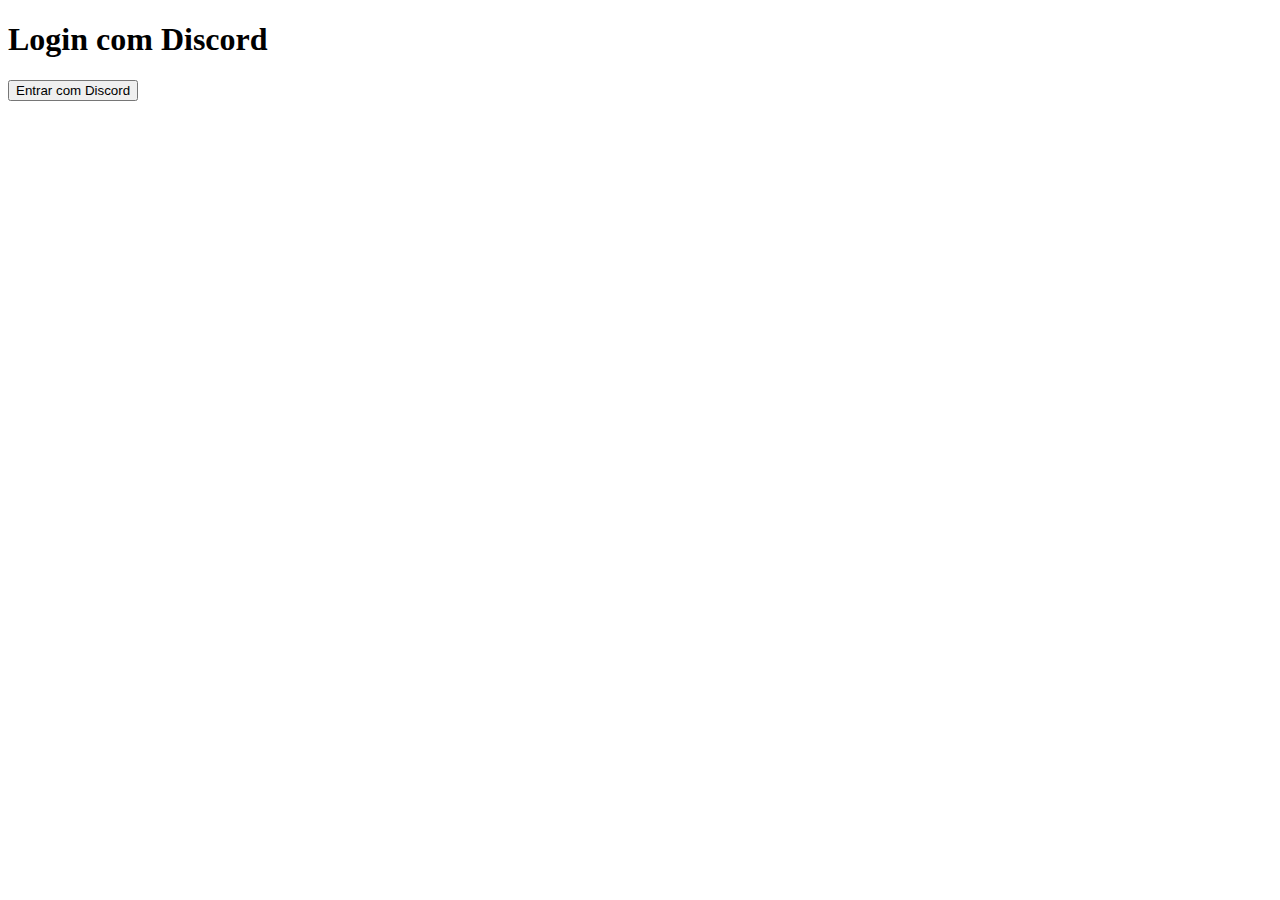
<file: obfuscate/index.html>
<!DOCTYPE html>
<html lang="pt-BR">
<head>
  <meta charset="UTF-8" />
  <title>Login Discord</title>
</head>
<body>
  <h1>Login com Discord</h1>
  <button id="loginBtn">Entrar com Discord</button>

  <script>
    const clientId = '1352310875519979654';
    const redirectUri = encodeURIComponent('https://azurion-luau.github.io/obfuscate/');
    const scope = encodeURIComponent('identify');
    const discordInvite = 'https://discord.gg/Mtj6qkvaw8';

    const loginBtn = document.getElementById('loginBtn');

    loginBtn.onclick = () => {
      const url = `https://discord.com/api/oauth2/authorize?client_id=${clientId}&redirect_uri=${redirectUri}&response_type=token&scope=${scope}&prompt=consent`;
      window.location.href = url;
    };

    // Ao carregar a página, checa se tem token no hash da URL
    window.onload = () => {
      if (window.location.hash) {
        const hash = window.location.hash.substring(1);
        const params = new URLSearchParams(hash);
        const accessToken = params.get('access_token');

        if (accessToken) {
          console.log('Token do Discord:', accessToken);

          // Você pode chamar a API do Discord aqui para pegar o usuário, exemplo:
          fetch('https://discord.com/api/users/@me', {
            headers: {
              Authorization: `Bearer ${accessToken}`
            }
          })
          .then(res => res.json())
          .then(user => {
            alert(`Olá, ${user.username}#${user.discriminator}! Redirecionando para o Discord...`);
            // Depois redireciona para o convite
            window.location.href = discordInvite;
          })
          .catch(err => {
            alert('Erro ao buscar dados do usuário.');
            console.error(err);
          });
        }
      }
    };
  </script>
</body>
</html>
</file>
